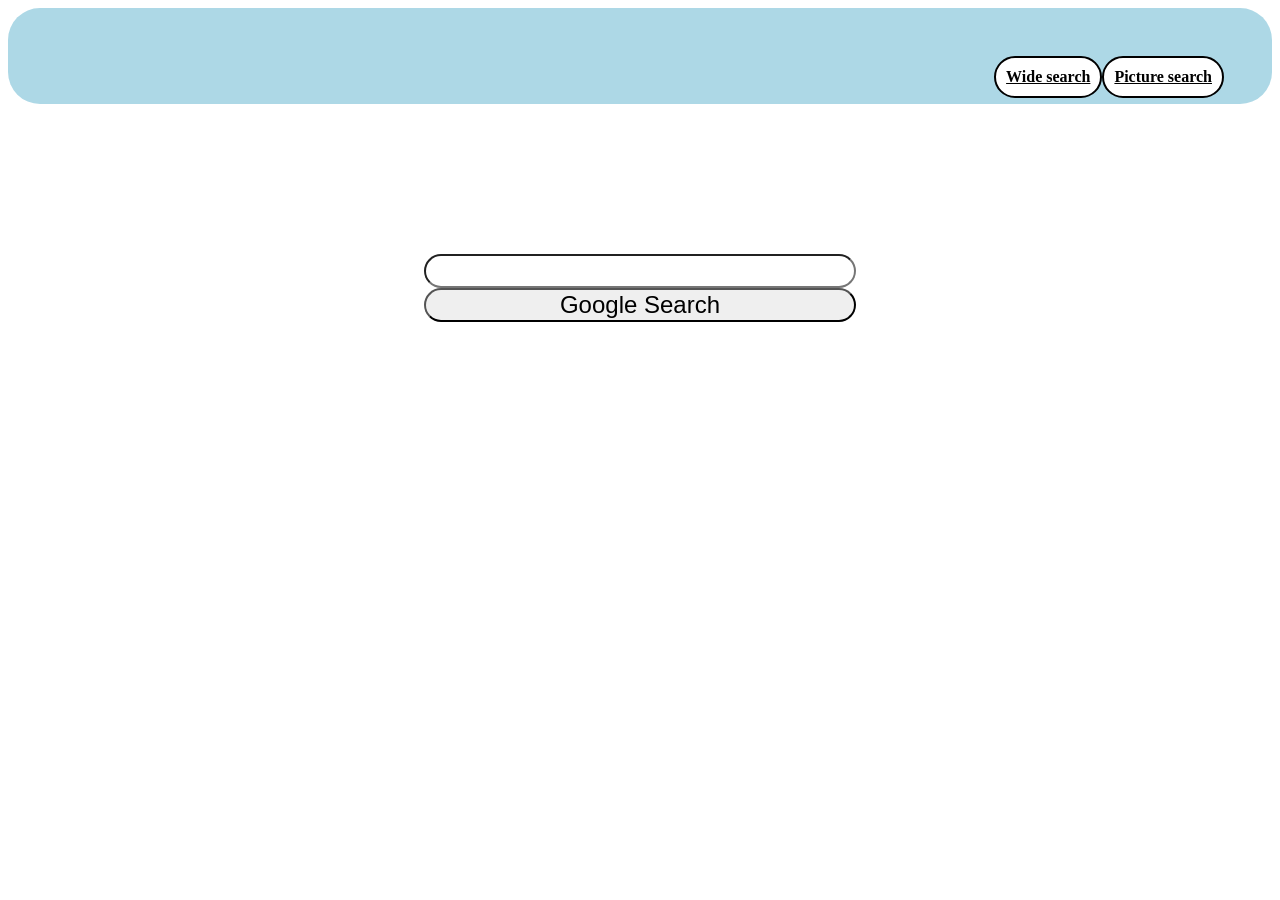
<file: 1st_task/index.html>
<!DOCTYPE html>
<html lang="en">
    <head>
        <title>Search</title>
	<link rel="stylesheet" href="style_index.css">
    </head>
    <body>
	<div class="div1">
		<a href="index_img.html">Picture search</a>
		<a href="index_wide.html">Wide search</a>
	</div> 
	<div class="div2">
        <form action="https://google.com/search">
            <input  class="inp" type="text" name="q">
            <input type="submit" value="Google Search">
        </form>
	</div>
    </body>
</html>
</file>
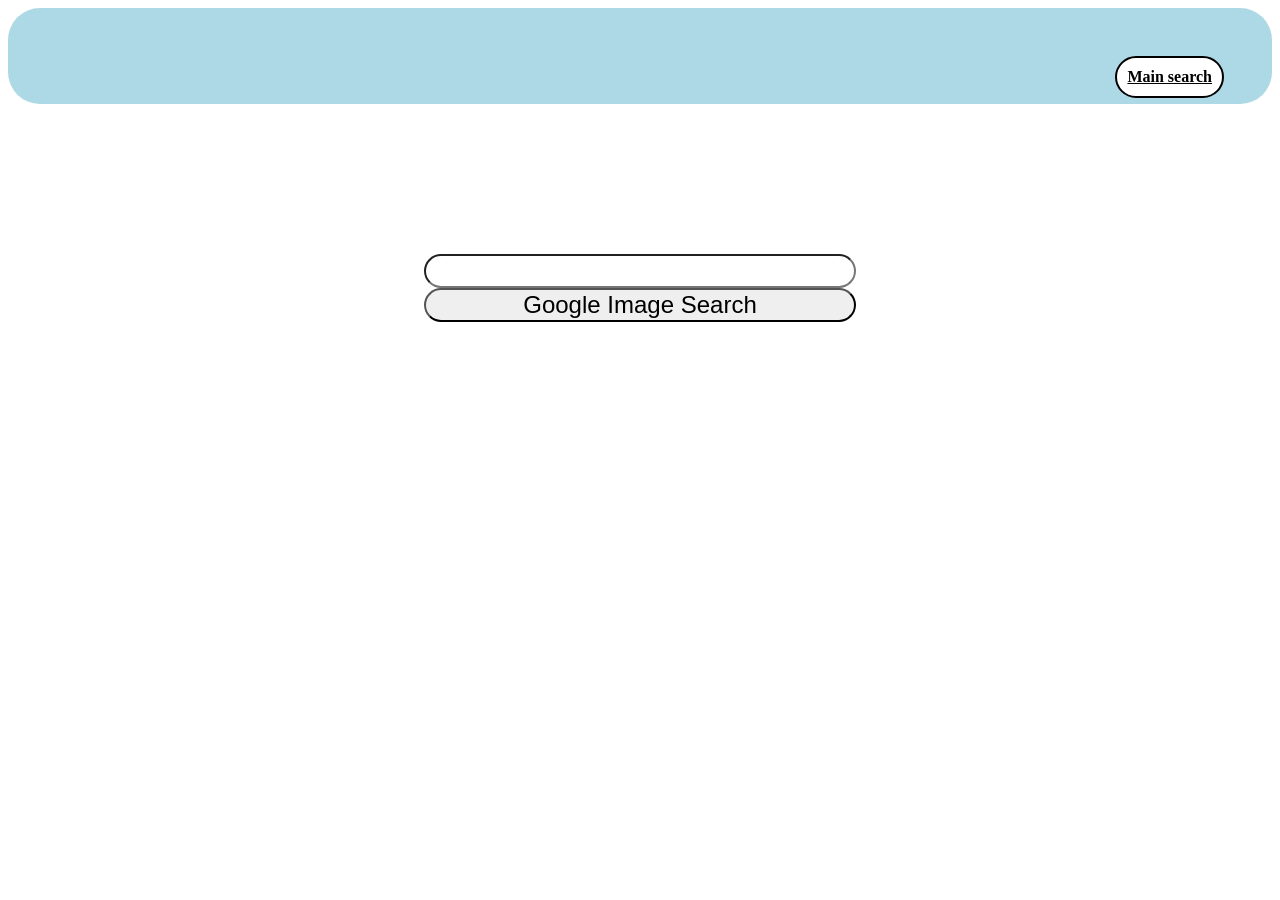
<file: 1st_task/index_img.html>
<!DOCTYPE html>
<html lang="en">
    <head>
        <title>Search</title>
	<link rel="stylesheet" href="style_index.css">
    </head>
    <body>
	<div class="div1">
		<a href="index.html">Main search</a>
	</div>
	<div class="div2">
        <form action="https://google.com/search">
            <input class="inp" type="text" name="q">
	    <input type="hidden" name="tbm" value="isch">
            <input type="submit" value="Google Image Search">
        </form>
	</div>
    </body>
</html>
</file>
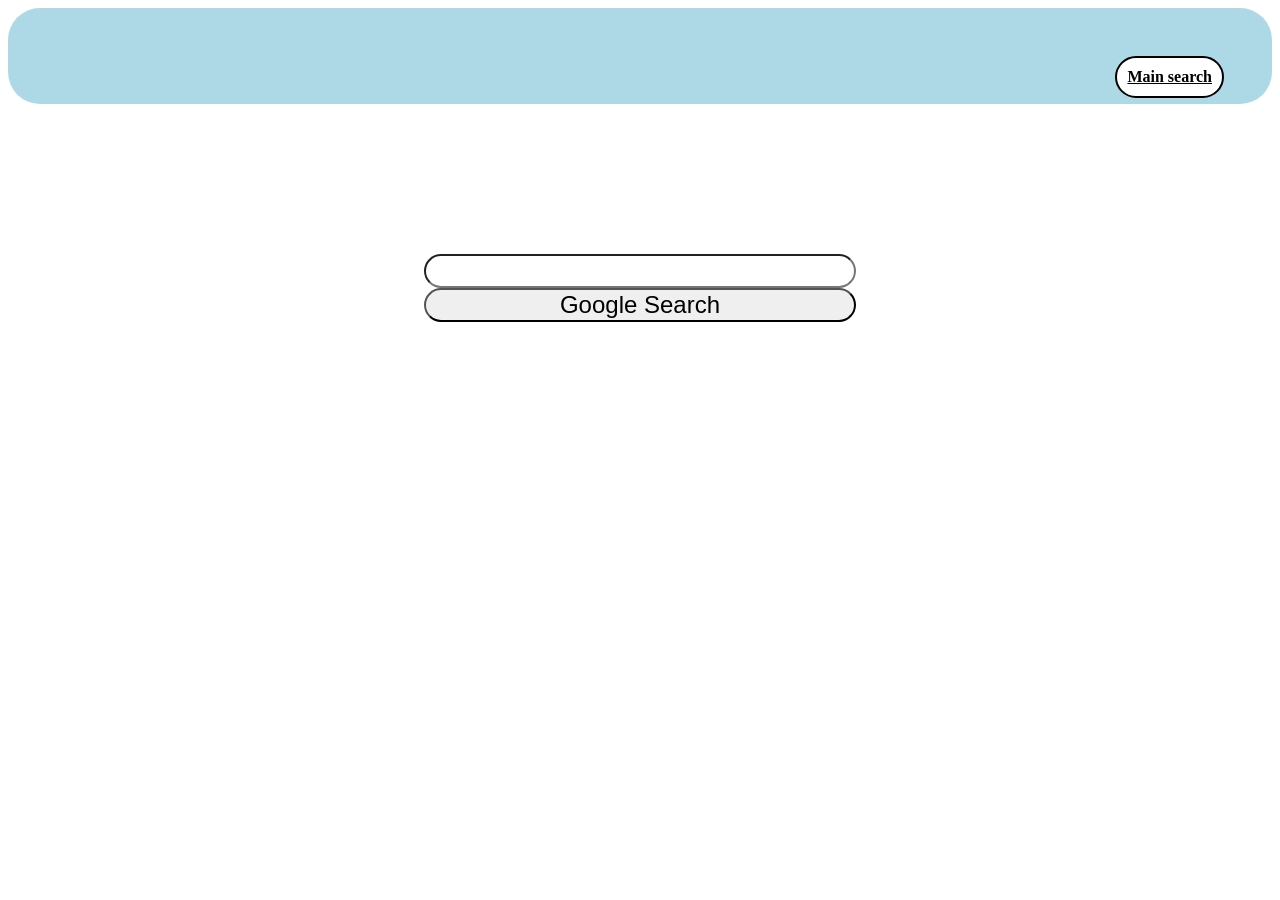
<file: 1st_task/index_wide.html>
<!DOCTYPE html>
<html lang="en">
    <head>
        <title>Search</title>
	<link rel="stylesheet" href="style_index.css">
    </head>
    <body>
	<div class="div1">
		<a href="index.html">Main search</a>
	</div>
	<div class="div2"
        <form action="https://google.com/search">
            <input  class="inp" type="text" name="q">
            <input type="submit" value="Google Search">
        </form>
	</div>
    </body>
</html>
</file>
<file: 1st_task/style_index.css>
*:root {
box-sizing: border-box;
}
*,
::before, ::after {
box-sizing: border-box;
}
.div1{
font-style:arial;
font-size:1 rem;
font-weight:bold;
background-color:lightblue;
padding:3em;
border-radius:2em;
}
.div1 > a{
float:right;
color:black;
background-color:white;
padding:10px;
border: 2px solid black;
border-radius:5em;
}
.div2{
text-align:center;
max-width: 1080px;
margin: 0 auto;
}
input{
display:block;
width:40%;
font-size:1.5em;
border-radius:5em;
margin: 0 auto;
}
.inp{
margin-top:150px;
}
</file>
